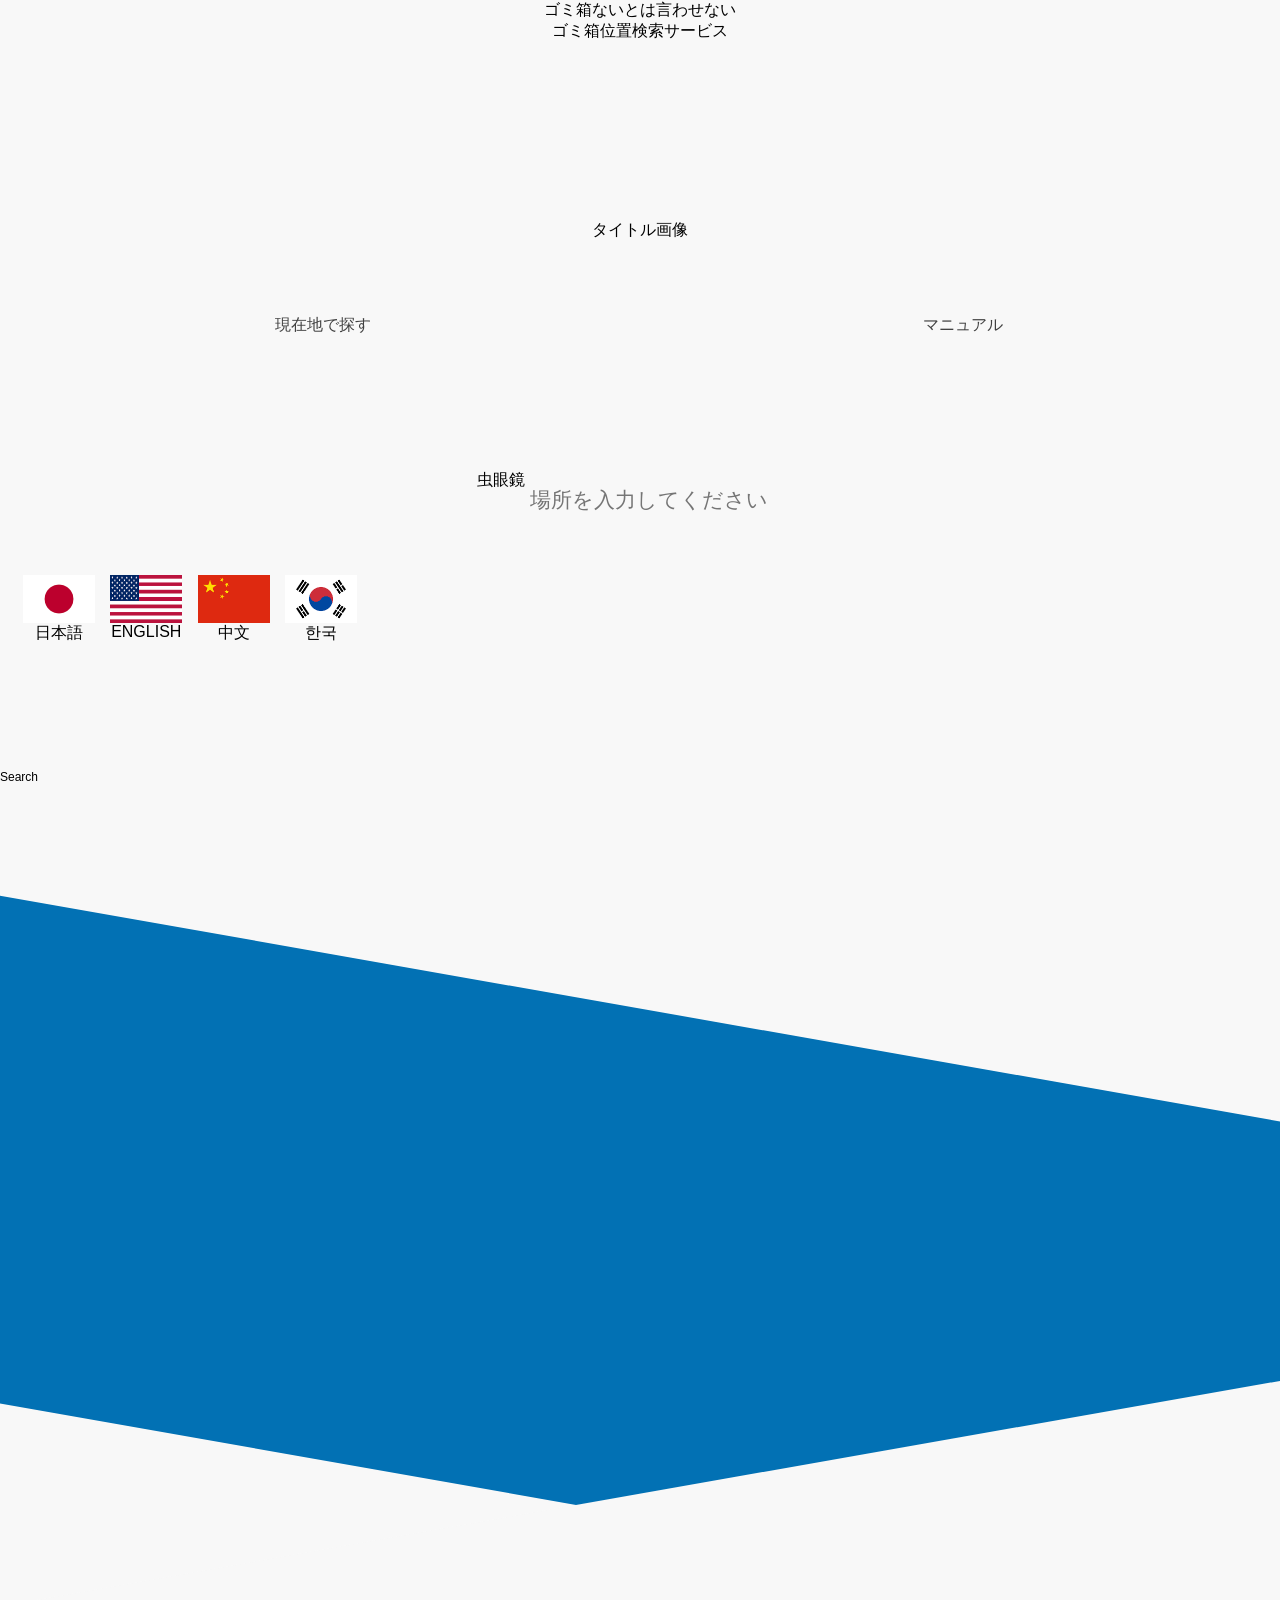
<file: resource/PoiMap-home/PoiMap-home.html>
<!DOCTYPE html>
<html lang="ja">
  <head>
    <meta charset="UTF-8" />
    <meta name="viewport" content="width=device-width, initial-scale=1.0" />
    <meta http-equiv="X-UA-Compatible" content="ie=edge" />
    <link href="PoiMap-home.css" rel="stylesheet" />
    <title>Poi Map</title>
  </head>
  <body>
    <div id="page-top">
      <p id="sub-title-one">ゴミ箱ないとは言わせない</p>
      <p id="sub-title-two">ゴミ箱位置検索サービス</p>
    </div>
    <div id="title">タイトル画像<!--タイトル画像を挿入する--></div>
    <div id="mainMenu">
      <div id="whereSearch">現在地で探す</div>
      <div id="manual">マニュアル</div>
    </div>
    <div id="search">
      <div id="magnifier">虫眼鏡<!--虫眼鏡の画像--></div>
      <input
        type="text"
        id="whereSearch-inputText"
        placeholder="場所を入力してください"
      />
    </div>
    <div id="countryBox">
      <div class="country">
        <div id="jp-flg">
          <img src="../img/japan.png" width="100%" height="100%" />
        </div>
        <p id="jp-name">日本語</p>
      </div>
      <div class="country">
        <div id="us-flg">
          <img src="../img/USA.png" width="100%" height="100%" />
        </div>
        <p id="us-name">ENGLISH</p>
      </div>
      <div class="country">
        <div id="ch-flg">
          <img src="../img/ch.png" width="100%" height="100%" />
        </div>
        <p id="ch-name">中文</p>
      </div>
      <div class="country">
        <div id="kr-flg">
          <img src="../img/kr.png" width="100%" height="100%" />
        </div>
        <p id="kr-name">한국</p>
      </div>
    </div>
    <div id="detail">
      <div id="search-detail-box">
      <div class="detail-name">Search</div>
      <div id="search-img"></div>
      <div class="detail-description"></div>
      </div>
      <div id="add-div"></div>
      <div id="add-detail-box">
        <div class="detail-name">Add</div>
        <div id="add-img"></div>
        <div class="detail-descripton"></div>
      </div>
      <div id="reviews-detail-box">
        <div class="detail-name">Reviews</div>
        <div id="reviews-img"></div>
        <div class="detail-descripton"></div>
      </div>
      </div>
    </div>
  </body>
</html>
</file>
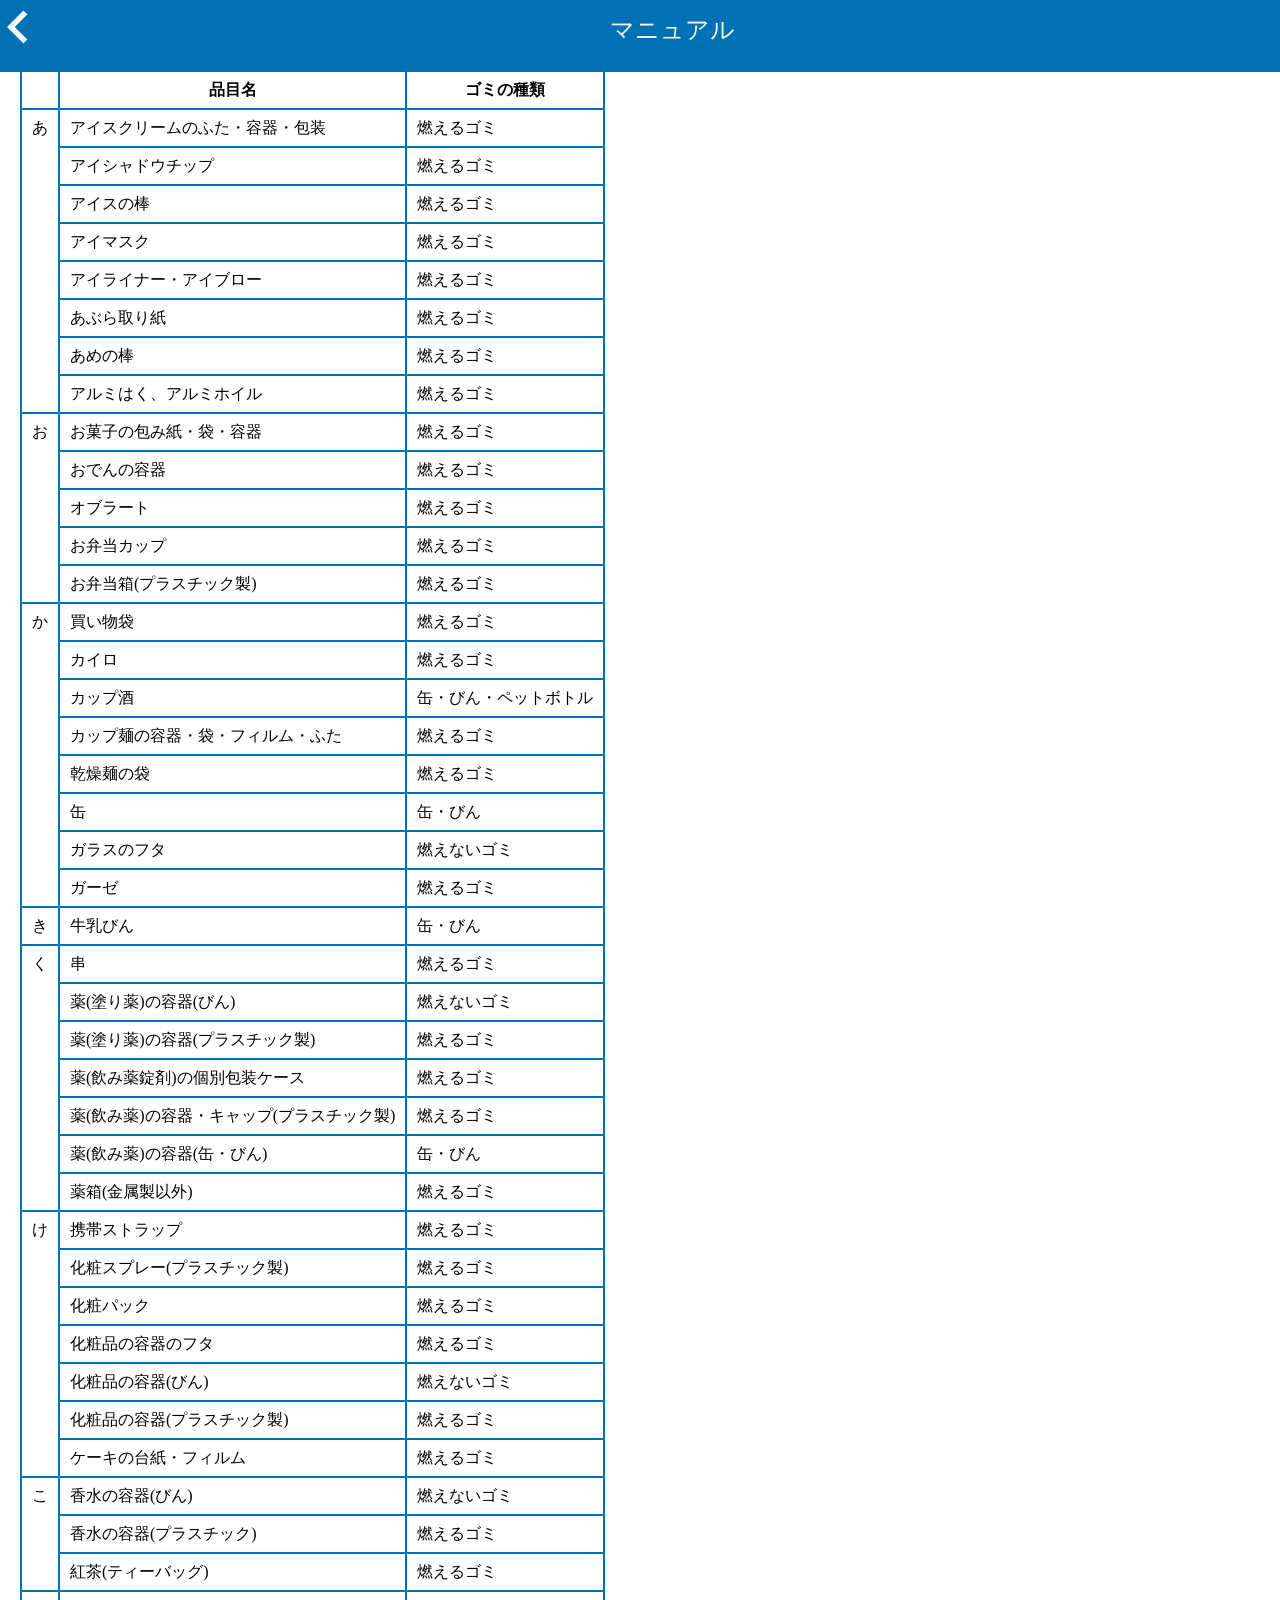
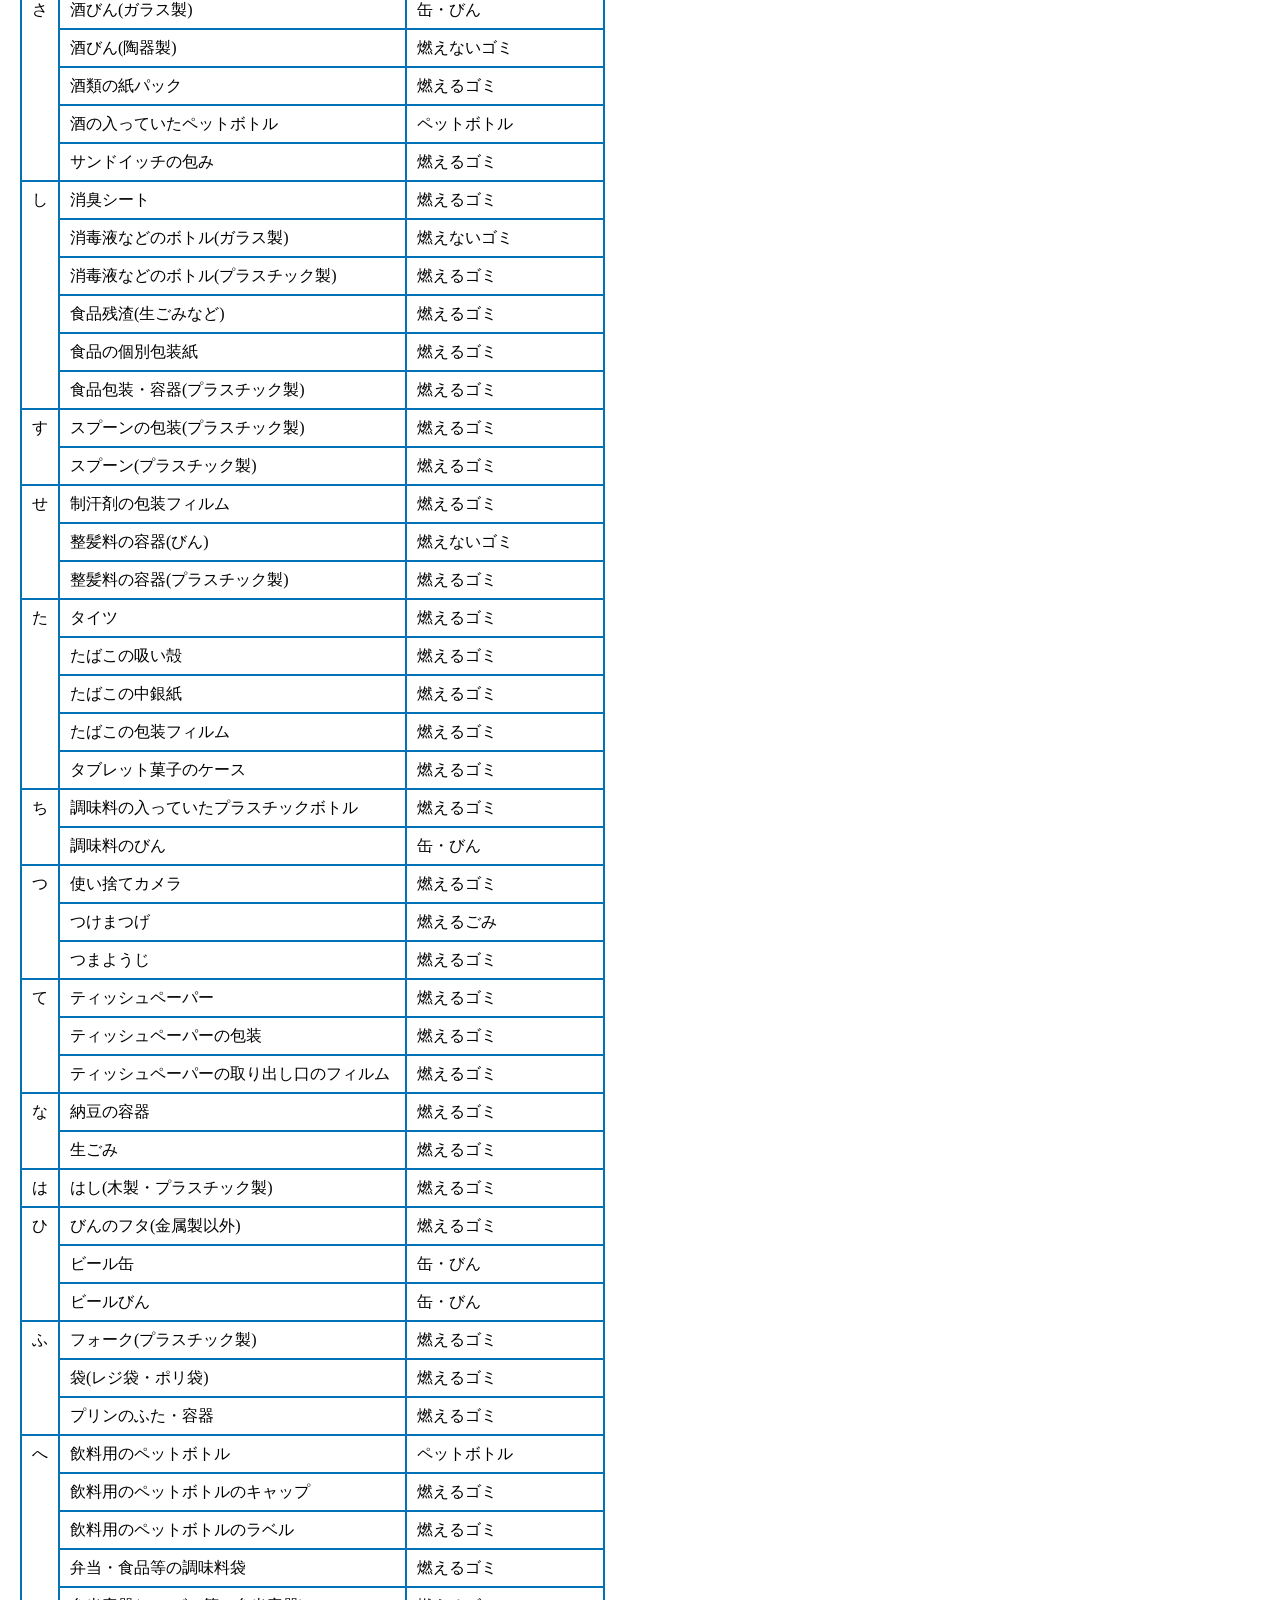
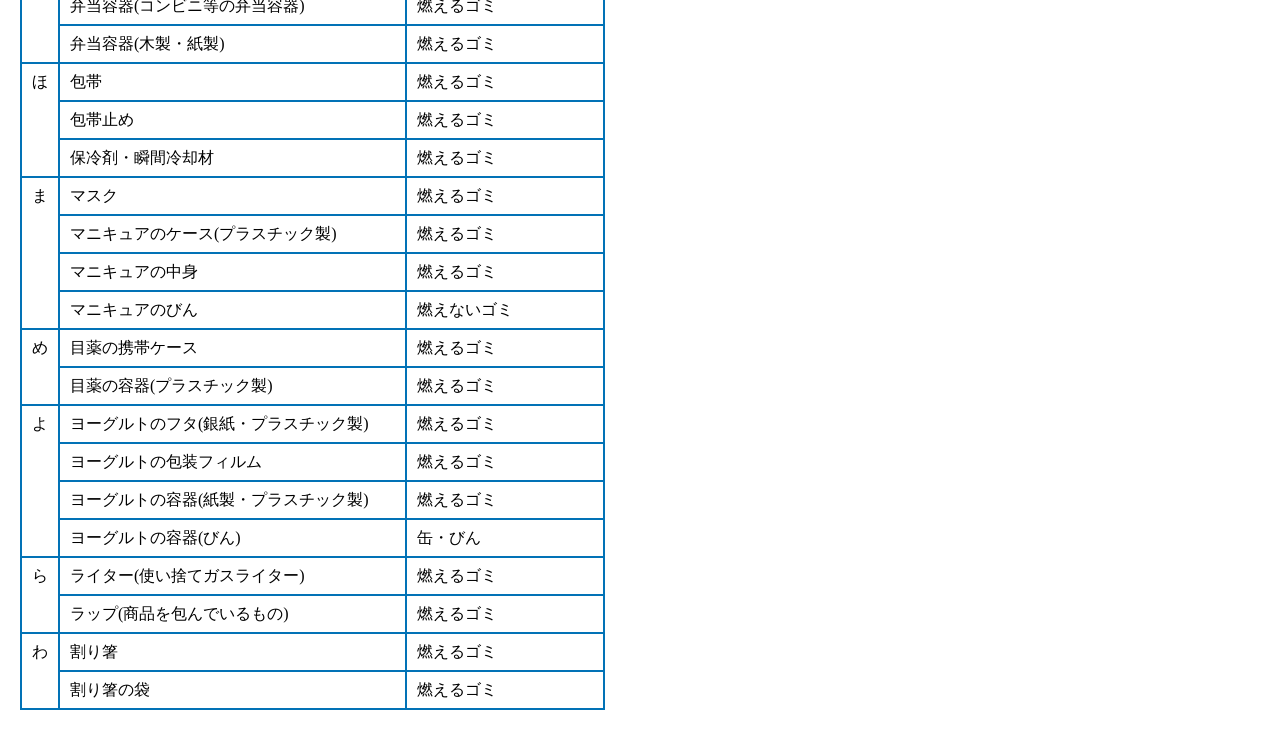
<file: resource/PoiMap-manual/PoiMap-manual.html>
<!DOCTYPE html>
<html lang="ja">
  <head>
    <meta charset="UTF-8" />
    <meta name="viewport" content="width=device-width, initial-scale=1.0" />
    <meta http-equiv="X-UA-Compatible" content="ie=edge" />
    <title>PoiMap-manual</title>
    <link href="../reset-stylesheet.css" rel="stylesheet" />
    <link rel="stylesheet" href="PoiMap-manual.css" />
  </head>
  <body>
    <header>
      <a href="../index/index.html"><div id="return"></div></a>
      <p id="poiMap-manual">マニュアル</p>
    </header>
    <table>
      <tr>
        <th></th>
        <th>品目名</th>
        <th>ゴミの種類</th>
      </tr>
      <!--あ-->
      <tr>
        <td rowspan="8">あ</td>
        <td>アイスクリームのふた・容器・包装</td>
        <td>燃えるゴミ</td>
      </tr>
      <tr>
        <td>アイシャドウチップ</td>
        <td>燃えるゴミ</td>
      </tr>
      <tr>
        <td>アイスの棒</td>
        <td>燃えるゴミ</td>
      </tr>
      <tr>
        <td>アイマスク</td>
        <td>燃えるゴミ</td>
      </tr>
      <tr>
        <td>アイライナー・アイブロー</td>
        <td>燃えるゴミ</td>
      </tr>
      <tr>
        <td>あぶら取り紙</td>
        <td>燃えるゴミ</td>
      </tr>
      <tr>
        <td>あめの棒</td>
        <td>燃えるゴミ</td>
      </tr>
      <tr>
        <td>アルミはく、アルミホイル</td>
        <td>燃えるゴミ</td>
      </tr>
      <!--お-->
      <tr>
        <td rowspan="5">お</td>
        <td>お菓子の包み紙・袋・容器</td>
        <td>燃えるゴミ</td>
      </tr>
      <tr>
        <td>おでんの容器</td>
        <td>燃えるゴミ</td>
      </tr>
      <tr>
        <td>オブラート</td>
        <td>燃えるゴミ</td>
      </tr>
      <tr>
        <td>お弁当カップ</td>
        <td>燃えるゴミ</td>
      </tr>
      <tr>
        <td>お弁当箱(プラスチック製)</td>
        <td>燃えるゴミ</td>
      </tr>
      <!---->
      <tr>
        <td rowspan="8">か</td>
        <td>買い物袋</td>
        <td>燃えるゴミ</td>
      </tr>
      <tr>
        <td>カイロ</td>
        <td>燃えるゴミ</td>
      </tr>
      <tr>
        <td>カップ酒</td>
        <td>缶・びん・ペットボトル</td>
      </tr>
      <tr>
        <td>カップ麺の容器・袋・フィルム・ふた</td>
        <td>燃えるゴミ</td>
      </tr>
      <tr>
        <td>乾燥麺の袋</td>
        <td>燃えるゴミ</td>
      </tr>
      <tr>
        <td>缶</td>
        <td>缶・びん</td>
      </tr>
      <tr>
        <td>ガラスのフタ</td>
        <td>燃えないゴミ</td>
      </tr>
      <tr>
        <td>ガーゼ</td>
        <td>燃えるゴミ</td>
      </tr>
      <!--き-->
      <tr>
        <td>き</td>
        <td>牛乳びん</td>
        <td>缶・びん</td>
      </tr>
      <!--く-->
      <tr>
        <td rowspan="7">く</td>
        <td>串</td>
        <td>燃えるゴミ</td>
      </tr>
      <tr>
        <td>薬(塗り薬)の容器(びん)</td>
        <td>燃えないゴミ</td>
      </tr>
      <tr>
        <td>薬(塗り薬)の容器(プラスチック製)</td>
        <td>燃えるゴミ</td>
      </tr>
      <tr>
        <td>薬(飲み薬錠剤)の個別包装ケース</td>
        <td>燃えるゴミ</td>
      </tr>
      <tr>
        <td>薬(飲み薬)の容器・キャップ(プラスチック製)</td>
        <td>燃えるゴミ</td>
      </tr>
      <tr>
        <td>薬(飲み薬)の容器(缶・びん)</td>
        <td>缶・びん</td>
      </tr>
      <tr>
        <td>薬箱(金属製以外)</td>
        <td>燃えるゴミ</td>
      </tr>
      <!--け-->
      <tr>
        <td rowspan="7">け</td>
        <td>携帯ストラップ</td>
        <td>燃えるゴミ</td>
      </tr>
      <tr>
        <td>化粧スプレー(プラスチック製)</td>
        <td>燃えるゴミ</td>
      </tr>
      <tr>
        <td>化粧パック</td>
        <td>燃えるゴミ</td>
      </tr>
      <tr>
        <td>化粧品の容器のフタ</td>
        <td>燃えるゴミ</td>
      </tr>
      <tr>
        <td>化粧品の容器(びん)</td>
        <td>燃えないゴミ</td>
      </tr>
      <tr>
        <td>化粧品の容器(プラスチック製)</td>
        <td>燃えるゴミ</td>
      </tr>
      <tr>
        <td>ケーキの台紙・フィルム</td>
        <td>燃えるゴミ</td>
      </tr>
      <!--こ-->
      <tr>
        <td rowspan="3">こ</td>
        <td>香水の容器(びん)</td>
        <td>燃えないゴミ</td>
      </tr>
      <tr>
        <td>香水の容器(プラスチック)</td>
        <td>燃えるゴミ</td>
      </tr>
      <tr>
        <td>紅茶(ティーバッグ)</td>
        <td>燃えるゴミ</td>
      </tr>
      <!--さ-->
      <tr>
        <td rowspan="5">さ</td>
        <td>酒びん(ガラス製)</td>
        <td>缶・びん</td>
      </tr>
      <tr>
        <td>酒びん(陶器製)</td>
        <td>燃えないゴミ</td>
      </tr>
      <tr>
        <td>酒類の紙パック</td>
        <td>燃えるゴミ</td>
      </tr>
      <tr>
        <td>酒の入っていたペットボトル</td>
        <td>ペットボトル</td>
      </tr>
      <tr>
        <td>サンドイッチの包み</td>
        <td>燃えるゴミ</td>
      </tr>
      <!--し-->
      <tr>
        <td rowspan="6">し</td>
        <td>消臭シート</td>
        <td>燃えるゴミ</td>
      </tr>
      <tr>
        <td>消毒液などのボトル(ガラス製)</td>
        <td>燃えないゴミ</td>
      </tr>
      <tr>
        <td>消毒液などのボトル(プラスチック製)</td>
        <td>燃えるゴミ</td>
      </tr>
      <tr>
        <td>食品残渣(生ごみなど)</td>
        <td>燃えるゴミ</td>
      </tr>
      <tr>
        <td>食品の個別包装紙</td>
        <td>燃えるゴミ</td>
      </tr>
      <tr>
        <td>食品包装・容器(プラスチック製)</td>
        <td>燃えるゴミ</td>
      </tr>
      <!--す-->
      <tr>
        <td rowspan="2">す</td>
        <td>スプーンの包装(プラスチック製)</td>
        <td>燃えるゴミ</td>
      </tr>
      <tr>
        <td>スプーン(プラスチック製)</td>
        <td>燃えるゴミ</td>
      </tr>
      <!--せ-->
      <tr>
        <td rowspan="3">せ</td>
        <td>制汗剤の包装フィルム</td>
        <td>燃えるゴミ</td>
      </tr>
      <tr>
        <td>整髪料の容器(びん)</td>
        <td>燃えないゴミ</td>
      </tr>
      <tr>
        <td>整髪料の容器(プラスチック製)</td>
        <td>燃えるゴミ</td>
      </tr>
      <!--た-->
      <tr>
        <td rowspan="5">た</td>
        <td>タイツ</td>
        <td>燃えるゴミ</td>
      </tr>
      <tr>
        <td>たばこの吸い殻</td>
        <td>燃えるゴミ</td>
      </tr>
      <tr>
        <td>たばこの中銀紙</td>
        <td>燃えるゴミ</td>
      </tr>
      <tr>
        <td>たばこの包装フィルム</td>
        <td>燃えるゴミ</td>
      </tr>
      <tr>
        <td>タブレット菓子のケース</td>
        <td>燃えるゴミ</td>
      </tr>
      <!--ち-->
      <tr>
        <td rowspan="2">ち</td>
        <td>調味料の入っていたプラスチックボトル</td>
        <td>燃えるゴミ</td>
      </tr>
      <tr>
        <td>調味料のびん</td>
        <td>缶・びん</td>
      </tr>
      <!--つ-->
      <tr>
        <td rowspan="3">つ</td>
        <td>使い捨てカメラ</td>
        <td>燃えるゴミ</td>
      </tr>
      <tr>
        <td>つけまつげ</td>
        <td>燃えるごみ</td>
      </tr>
      <tr>
        <td>つまようじ</td>
        <td>燃えるゴミ</td>
      </tr>
      <!--て-->
      <tr>
        <td rowspan="3">て</td>
        <td>ティッシュペーパー</td>
        <td>燃えるゴミ</td>
      </tr>
      <tr>
        <td>ティッシュペーパーの包装</td>
        <td>燃えるゴミ</td>
      </tr>
      <tr>
        <td>ティッシュペーパーの取り出し口のフィルム</td>
        <td>燃えるゴミ</td>
      </tr>
      <!--な-->
      <tr>
        <td rowspan="2">な</td>
        <td>納豆の容器</td>
        <td>燃えるゴミ</td>
      </tr>
      <tr>
        <td>生ごみ</td>
        <td>燃えるゴミ</td>
      </tr>
      <!--は-->
      <tr>
        <td>は</td>
        <td>はし(木製・プラスチック製)</td>
        <td>燃えるゴミ</td>
      </tr>
      <!--ひ-->
      <tr>
        <td rowspan="3">ひ</td>
        <td>びんのフタ(金属製以外)</td>
        <td>燃えるゴミ</td>
      </tr>
      <tr>
        <td>ビール缶</td>
        <td>缶・びん</td>
      </tr>
      <tr>
        <td>ビールびん</td>
        <td>缶・びん</td>
      </tr>
      <!--ふ-->
      <tr>
        <td rowspan="3">ふ</td>
        <td>フォーク(プラスチック製)</td>
        <td>燃えるゴミ</td>
      </tr>
      <tr>
        <td>袋(レジ袋・ポリ袋)</td>
        <td>燃えるゴミ</td>
      </tr>
      <tr>
        <td>プリンのふた・容器</td>
        <td>燃えるゴミ</td>
      </tr>
      <!--へ-->
      <tr>
        <td rowspan="6">へ</td>
        <td>飲料用のペットボトル</td>
        <td>ペットボトル</td>
      </tr>
      <tr>
        <td>飲料用のペットボトルのキャップ</td>
        <td>燃えるゴミ</td>
      </tr>
      <tr>
        <td>飲料用のペットボトルのラベル</td>
        <td>燃えるゴミ</td>
      </tr>
      <tr>
        <td>弁当・食品等の調味料袋</td>
        <td>燃えるゴミ</td>
      </tr>
      <tr>
        <td>弁当容器(コンビニ等の弁当容器)</td>
        <td>燃えるゴミ</td>
      </tr>
      <tr>
        <td>弁当容器(木製・紙製)</td>
        <td>燃えるゴミ</td>
      </tr>
      <!--ほ-->
      <tr>
        <td rowspan="3">ほ</td>
        <td>包帯</td>
        <td>燃えるゴミ</td>
      </tr>
      <tr>
        <td>包帯止め</td>
        <td>燃えるゴミ</td>
      </tr>
      <tr>
        <td>保冷剤・瞬間冷却材</td>
        <td>燃えるゴミ</td>
      </tr>
      <!--ま-->
      <tr>
        <td rowspan="4">ま</td>
        <td>マスク</td>
        <td>燃えるゴミ</td>
      </tr>
      <tr>
        <td>マニキュアのケース(プラスチック製)</td>
        <td>燃えるゴミ</td>
      </tr>
      <tr>
        <td>マニキュアの中身</td>
        <td>燃えるゴミ</td>
      </tr>
      <tr>
        <td>マニキュアのびん</td>
        <td>燃えないゴミ</td>
      </tr>
      <!--め-->
      <tr>
        <td rowspan="2">め</td>
        <td>目薬の携帯ケース</td>
        <td>燃えるゴミ</td>
      </tr>
      <tr>
        <td>目薬の容器(プラスチック製)</td>
        <td>燃えるゴミ</td>
      </tr>
      <!--よ-->
      <tr>
        <td rowspan="4">よ</td>
        <td>ヨーグルトのフタ(銀紙・プラスチック製)</td>
        <td>燃えるゴミ</td>
      </tr>
      <tr>
        <td>ヨーグルトの包装フィルム</td>
        <td>燃えるゴミ</td>
      </tr>
      <tr>
        <td>ヨーグルトの容器(紙製・プラスチック製)</td>
        <td>燃えるゴミ</td>
      </tr>
      <tr>
        <td>ヨーグルトの容器(びん)</td>
        <td>缶・びん</td>
      </tr>
      <!--ら-->
      <tr>
        <td rowspan="2">ら</td>
        <td>ライター(使い捨てガスライター)</td>
        <td>燃えるゴミ</td>
      </tr>
      <tr>
        <td>ラップ(商品を包んでいるもの)</td>
        <td>燃えるゴミ</td>
      </tr>
      <!--わ-->
      <tr>
        <td rowspan="2">わ</td>
        <td>割り箸</td>
        <td>燃えるゴミ</td>
      </tr>
      <tr>
        <td>割り箸の袋</td>
        <td>燃えるゴミ</td>
      </tr>
    </table>
  </body>
</html>
</file>
<file: resource/PoiMap-home/PoiMap-home.css>
* {
  margin: 0;
  padding: 0;
  box-sizing: border-box;
  list-style: none;
  text-decoration: none;
  font-family: 'klee', 'Yu Mincho Light', 'YuMincho', 'Yu Mincho', '游明朝体',
    'ヒラギノ明朝 ProN', 'Hiragino Mincho ProN', sans-serif;
}
body {
  display: flex;
  flex-direction: column;
  background-color: #f8f8f8;
}
main {
  background-color: #0271b4;
  color: #f8f8f8;
  height: 100%;
}
a:link {
  color: #f8f8f8;
}
a:visited {
  color: #f8f8f8;
}
a:active {
  color: #f8f8f8;
  opacity: 0.5;
}

#page-top {
  position: relative;
  width: 100%;
  height: 200px;
  background-color: #f8f8f8;
  text-align: center;
}
#page-top img {
  width: 100%;
  height: 200px;
  object-fit: cover;
  filter: opacity(0.5);
  filter: brightness(40%);
}
#page-top h1 {
  position: relative;
  z-index: 5;
  font-size: 24px;
  margin-top: -130px;
  margin-bottom: 20px;
}
#page-top p {
  position: relative;
  z-index: 5;
}

#title {
  width: 100%;
  height: 115px;
  text-align: center;
  padding-top: 20px;
  margin: 0 auto;
}
#title img {
  width: 250px;
  height: 84px;
}

#mainMenu {
  display: flex;
  justify-content: space-around;
  width: 100vw;
  height: 120px;
  margin: 0 3px;
  color: #404040;
}

#whereSearch {
  width: 160px;
  height: 120px;
  background-color: #f8f8f8;
  text-align: center;
}
#whereSearch img {
  position: relative;
  top: 10px;
  width: 70px;
  height: 70px;
}
#whereSearch p {
  position: relative;
  bottom: -10px;
}
#manual {
  width: 160px;
  height: 120px;
  background-color: #f8f8f8;
  text-align: center;
}
#manual img {
  position: relative;
  top: 13px;
  width: 70px;
  height: 70px;
}
#manual p {
  position: relative;
  bottom: -10px;
}

#search {
  display: flex;
  width: 335px;
  height: 60px;
  background-color: #f8f8f8;
  margin: auto;
  margin-top: 35px;
  margin-bottom: 30px;
}

#magnifier {
  width: 60px;
  height: 60px;
  text-align: center;
}
#magnifier img {
  transform: scale(1.5, 1.5);
  padding-bottom: 20px;
}

#whereSearch-inputText {
  width: 87%;
  font-size: 130%;
  background-color: #f8f8f8;
  border: none;
}

#countryBox {
  display: flex;
  justify-content: space-around;
  width: 350px;
  height: 20vh;
  margin: 15px;
}

.country {
  display: flex;
  flex-direction: column;
  text-align: center;
}

#jp-flg {
  width: 72px;
  height: 48px;
}

#us-flg {
  width: 72px;
  height: 48px;
}

#ch-flg {
  width: 72px;
  height: 48px;
}

#kr-flg {
  width: 72px;
  height: 48px;
}

#detail {
  font-size: 12px;
  width: 100%;
  height: 1000px;
  overflow: hidden;
}

#search-detail-box {
  position: relative;
  background-color: #f8f8f8;
  width: 100%;
  height: 500px;
  z-index: 1;
  margin: 0;
}
#search-detail-inbox h2 {
  font-size: 36px;
}
#search-detail-inbox span {
  font-size: 100px;
  opacity: 0.12;

  position: absolute;
  top: -30px;
  left: 5px;
}
#search-detail-inbox img {
  width: 175px;
  height: 275px;
  float: right;
  margin: -30px 10px 0px 5px;
}

#add-detail-box {
  position: relative;
  background-color: #0271b4;
  width: 200%;
  height: 500px;
  z-index: 2;
  margin: 0;
  transform: rotate(10deg);
  left: -200px;
  top: -180px;
}
#add-detail-inbox {
  position: absolute;
  width: 375px;
  height: 100%;
  transform: rotate(-10deg);
  right: 174px;
  margin-top: 30px;
  color: #f8f8f8;
}
#add-detail-inbox h2 {
  font-size: 36px;
  padding-left: 190px;
}
#add-detail-inbox span {
  font-size: 100px;
  opacity: 0.12;
  position: absolute;
  top: -30px;
  right: -5px;
}
#add-detail-inbox img {
  width: 175px;
  height: 275px;
  float: left;
  margin: -10px 5px 0px 10px;
}

#reviews-detail-inbox {
  position: absolute;
  width: 375px;
  height: 100%;
  transform: rotate(10deg);
  right: 174px;
  margin-top: 30px;
}

#reviews-detail-box {
  position: relative;
  background-color: #f8f8f8;
  width: 200%;
  height: 500px;
  z-index: 4;
  margin: 0;
  transform: rotate(-10deg);
  left: -200px;
  top: -350px;
}
#reviews-detail-inbox h2 {
  font-size: 36px;
}
#reviews-detail-inbox span {
  font-size: 100px;
  opacity: 0.12;

  position: absolute;
  top: -30px;
  left: -5px;
}
#reviews-detail-inbox img {
  width: 175px;
  height: 275px;
  float: right;
  margin: -10px 10px 0px 5px;
}
</file>
<file: resource/PoiMap-manual/PoiMap-manual.css>
header {
  position: fixed;
  top: 0;
  width: 100%;
  height: 8vh;
  background-color: #0271b4;
  margin: 0;
  text-align: center;
  font-size: 150%;
  color: #f8f8f8;
  z-index: 2;
}

#return {
  position: absolute;
  top: 7px;
  left: 7px;
  -webkit-mask: no-repeat center / 300% url(../../icon/back.svg);
  width: 22px;
  height: 40px;
  font-size: 50px;
  background-color: #f8f8f8;
}

#poiMap-manual {
  position: absolute;
  top: 18px;
  left: 35vw;
  margin: auto 0 auto 0;
  width: 35%;
}

table {
  position: relative;
  margin: 70px 20px 20px 20px;
}

table th,
table td {
  border: 2px solid #0272b6;
  padding: 10px 10px 10px 10px;
  font-family: 'ヒラギノ丸ゴ ProN,W4';
}
</file>
